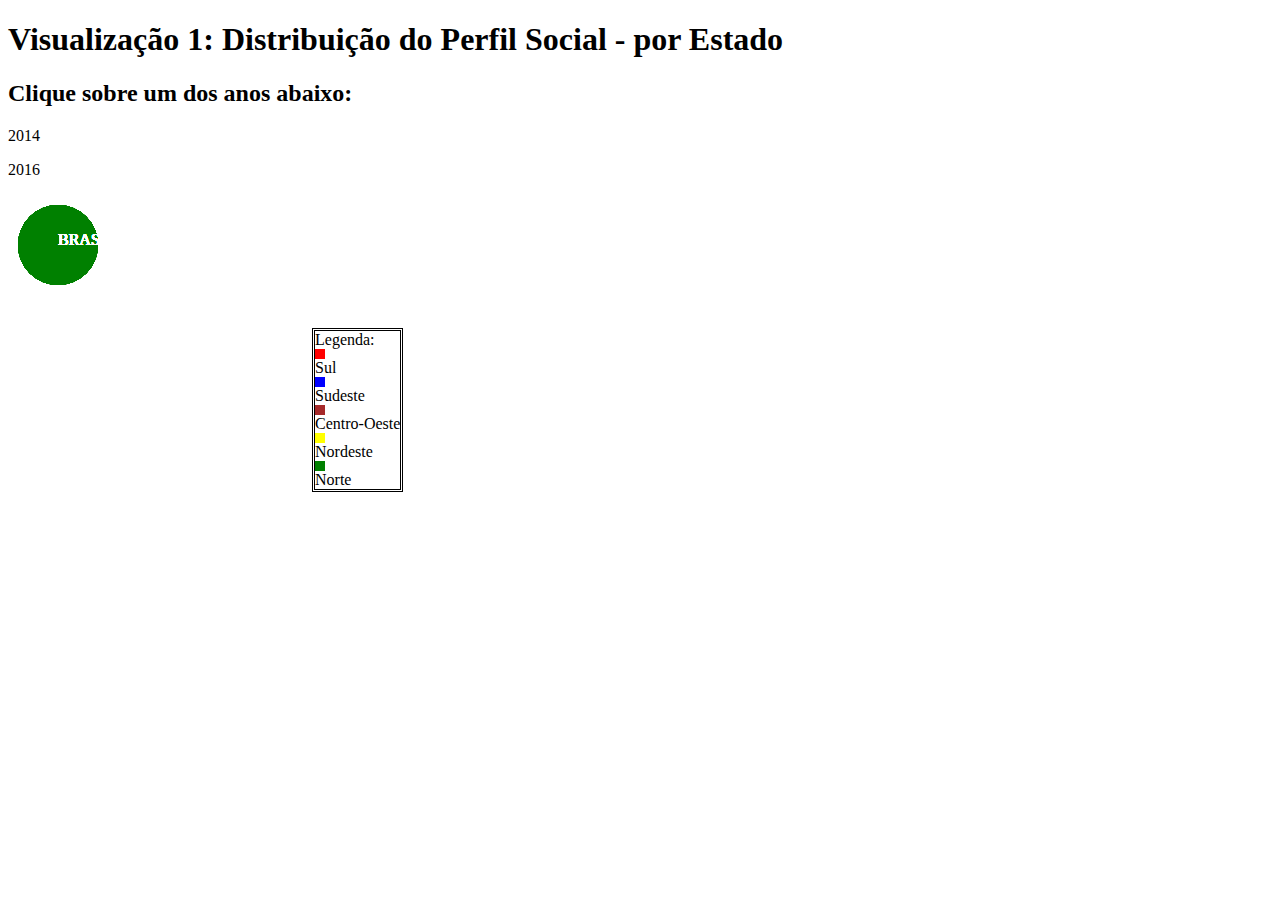
<file: index.html>
<!DOCTYPE html>
<html>
	<head>
		<meta charset="utf-8">
		<title>Grafico Dispersão</title>
		<script type = "text/javascript" src="d3/d3.v3.min.js"></script>
		<style>
		.legend{
			display: inline-grid;
			border-style: double;
		}
		.square {
			position: relative;
		  height: 10px;
  		width: 10px;
		}
		#sul{
			background-color: red;
		}
		#sudeste{
			background-color: blue;
		}
		#centroeste{
			background-color: brown;
		}
		#nordeste{
			background-color: yellow;
		}
		#norte{
			background-color: green;
		}
			.axis path,
			.axis line {
			fill: none;
			stroke: grey;
			shape-rendering: crispEdges;
			}
			.axis text {
			font-family: sans-serif;
			font-size: 11px;
			fill: olive;
			}

			circle {
				-moz-transition: all 0.3s;
				-o-transition: all 0.3s;
				-webkit-transition: all 0.3s;
				transition: all 0.3s;
			}
			circle:hover{
				fill:orange;
				stroke: orange;
				stroke-width: 5;
			}
		</style>
		<script>

		function draw(){


			//largura e altura
			var w = 1200;
			var h = 400;

			//padding
			var padding = 90;

			//criando o elemento svg
			var chart = d3.select(".chart")
				.attr("width", w)
				.attr("height", h)
				.attr("font-family", "sans-serif")
				.attr("font-size", "11px")

			//formatando eixos como porcentagem
			var formatAsPercentage = d3.format(".1%");


				//seleciona o ano e gera os circulos
				d3.selectAll("#year")
				.on("click", function() {
					//Do something mundane and annoying on click
					//alert($(this).html());
					chart.selectAll(".axis").remove();
					d3.json($(this).html() + ".json", function(error,data) {
						if (error) { //If error is not null, something went wrong.
							console.log(error); //Log the error.
						}
						else { //If no error, the file loaded correctly. Yay!
							//console.log(data); //Log the data.
							dataset = data;

							//define escala do raio
							var rScale = d3.scale.linear()
								.domain([0, d3.max(data, function(d) { return d.total; })])
								.range([10, 40]);

								//sets x-axis scale
								var xScale = d3.scale.linear()
									.domain([d3.min(data, function(d) { return (d.fem)/(d.total); })-0.001, d3.max(data, function(d) { return (d.fem)/(d.total); })])
									.range([padding, w-padding]);

								//sets y-axis scale
								var yScale = d3.scale.linear()
									.domain([d3.min(data, function(d) { return (d.csup)/(d.total); })-0.02, d3.max(data, function(d) { return (d.csup)/(d.total); })])        //0.145, 0.27
									.range([h-padding, padding]);


								//define eixo x
								var xAxis = d3.svg.axis()
									.scale(xScale)
									.tickFormat(formatAsPercentage)
									.orient("bottom");

								//define eixo y
								var yAxis = d3.svg.axis()
									.scale(yScale)
									.tickFormat(formatAsPercentage)
									.orient("left");

									//constroi o eixo x
									chart.append("g")
									.attr("class", "axis") //Assign "axis" class
									.attr("transform", "translate(0," + (h - padding) + ")")
									.call(xAxis);

									// Add the text label for the x axis
							    chart.append("text")
							        .attr("transform", "translate(" + (w/ 2) + "," + (h) + ")")
							        .style("text-anchor", "middle")
							        .text("candidatos do Gênero Feminino/Total candidatos (%)");

									//Create Y axis
									chart.append("g")
									.attr("class", "axis")
									.attr("transform", "translate(" + padding + ",0)")
									.call(yAxis);

									// Add the text label for the Y axis
							    chart.append("text")
							        .attr("transform", "rotate(-90)")
							        .attr("y", 120 - padding)
							        .attr("x",0 - (h / 2))
							        .attr("dy", "1em")
							        .style("text-anchor", "middle")
							        .text("candidatos com curso superior completo/Total de candidatos (%)");

							chart.selectAll("circle")
								.data(dataset)
								.transition()
								.duration(2000)
								//definindo propriedades dos circulos
								.attr("cx", function(d) {
									return xScale((d.fem)/(d.total));
								})
								.attr("cy", function(d) {
									return yScale((d.csup)/(d.total));
								})
								.attr("r", function(d) {
									return rScale(d.total);
								})
								.attr("fill", function(d){
									return d.regiao;
								});

							//adicionando rotulos
							chart.selectAll("text")
								.data(dataset)
								.transition()
								.duration(2000)
								.text(function(d) {
									return d.estado;
								})
								.attr("x", function(d) {
									return xScale((d.fem)/(d.total))
								})
								.attr("y", function(d) {
									return yScale((d.csup)/(d.total));
								})
								.attr("text-anchor", "middle")
								.attr("font-family", "sans-serif")
								.attr("font-size", "11px")
								.attr("fill", "white");

							chart.selectAll("circle")
								.data(dataset)
								.append("title")
									.text(function(d) {
										return "Estado:" +"\t"+"\t"+"\t" + d.nome + "\n"
										+ "Total:" +"\t"+"\t"+"\t" + d.total + "\n"
										+ "% Feminino:" +"\t"+"\t"+d.fem + "\n"
										+ "% Curso sup.completo:" +"\t"+ d.csup;
									});

/*
								$("circle").mouseover(function(){
								    $("p").css("background-color", "yellow");
								});
*/
							}
					});
				});


			}

		</script>
	</head>
	<body>
		<h1>Visualização 1: Distribuição do Perfil Social - por Estado</h1>
		<h2>Clique sobre um dos anos abaixo:</h2>
		<p id="year">2014</p>
		<p id="year">2016</p>

		</div>
		<svg class="chart">
			<circle cx="50" cy="50" r="40" fill="green" />
			<circle cx="50" cy="50" r="40" fill="green" />
			<circle cx="50" cy="50" r="40" fill="green" />
			<circle cx="50" cy="50" r="40" fill="green" />
			<circle cx="50" cy="50" r="40" fill="green" />
			<circle cx="50" cy="50" r="40" fill="green" />
			<circle cx="50" cy="50" r="40" fill="green" />
			<circle cx="50" cy="50" r="40" fill="green" />
			<circle cx="50" cy="50" r="40" fill="green" />
			<circle cx="50" cy="50" r="40" fill="green" />
			<circle cx="50" cy="50" r="40" fill="green" />
			<circle cx="50" cy="50" r="40" fill="green" />
			<circle cx="50" cy="50" r="40" fill="green" />
			<circle cx="50" cy="50" r="40" fill="green" />
			<circle cx="50" cy="50" r="40" fill="green" />
			<circle cx="50" cy="50" r="40" fill="green" />
			<circle cx="50" cy="50" r="40" fill="green" />
			<circle cx="50" cy="50" r="40" fill="green" />
			<circle cx="50" cy="50" r="40" fill="green" />
			<circle cx="50" cy="50" r="40" fill="green" />
			<circle cx="50" cy="50" r="40" fill="green" />
			<circle cx="50" cy="50" r="40" fill="green" />
			<circle cx="50" cy="50" r="40" fill="green" />
			<circle cx="50" cy="50" r="40" fill="green" />
			<circle cx="50" cy="50" r="40" fill="green" />
			<circle cx="50" cy="50" r="40" fill="green" />

			 <text x="50" y="50" fill="white">BRASIL</text>
			 <text x="50" y="50" fill="white">BRASIL</text>
			 <text x="50" y="50" fill="white">BRASIL</text>
			 <text x="50" y="50" fill="white">BRASIL</text>
			 <text x="50" y="50" fill="white">BRASIL</text>
			 <text x="50" y="50" fill="white">BRASIL</text>
			 <text x="50" y="50" fill="white">BRASIL</text>
			 <text x="50" y="50" fill="white">BRASIL</text>
			 <text x="50" y="50" fill="white">BRASIL</text>
			 <text x="50" y="50" fill="white">BRASIL</text>
			 <text x="50" y="50" fill="white">BRASIL</text>
			 <text x="50" y="50" fill="white">BRASIL</text>
			 <text x="50" y="50" fill="white">BRASIL</text>
			 <text x="50" y="50" fill="white">BRASIL</text>
			 <text x="50" y="50" fill="white">BRASIL</text>
			 <text x="50" y="50" fill="white">BRASIL</text>
			 <text x="50" y="50" fill="white">BRASIL</text>
			 <text x="50" y="50" fill="white">BRASIL</text>
			 <text x="50" y="50" fill="white">BRASIL</text>
			 <text x="50" y="50" fill="white">BRASIL</text>
			 <text x="50" y="50" fill="white">BRASIL</text>
			 <text x="50" y="50" fill="white">BRASIL</text>
			 <text x="50" y="50" fill="white">BRASIL</text>
			 <text x="50" y="50" fill="white">BRASIL</text>
			 <text x="50" y="50" fill="white">BRASIL</text>
			 <text x="50" y="50" fill="white">BRASIL</text>
		</svg>
		<div class="legend">
			Legenda:
			<div class="square" id="sul"></div>Sul
			<div class="square"id="sudeste"></div>Sudeste
			<div class="square"id="centroeste"></div>Centro-Oeste
			<div class="square"id="nordeste"></div>Nordeste
			<div class="square"id="norte"></div>Norte
		</div>

		<script type="text/javascript">

		//definindo os dados
		var dataset;
		draw();


//		}

		</script>

	</body>
	<script src="http://code.jquery.com/jquery-1.11.3.min.js"></script>
</html>
</file>
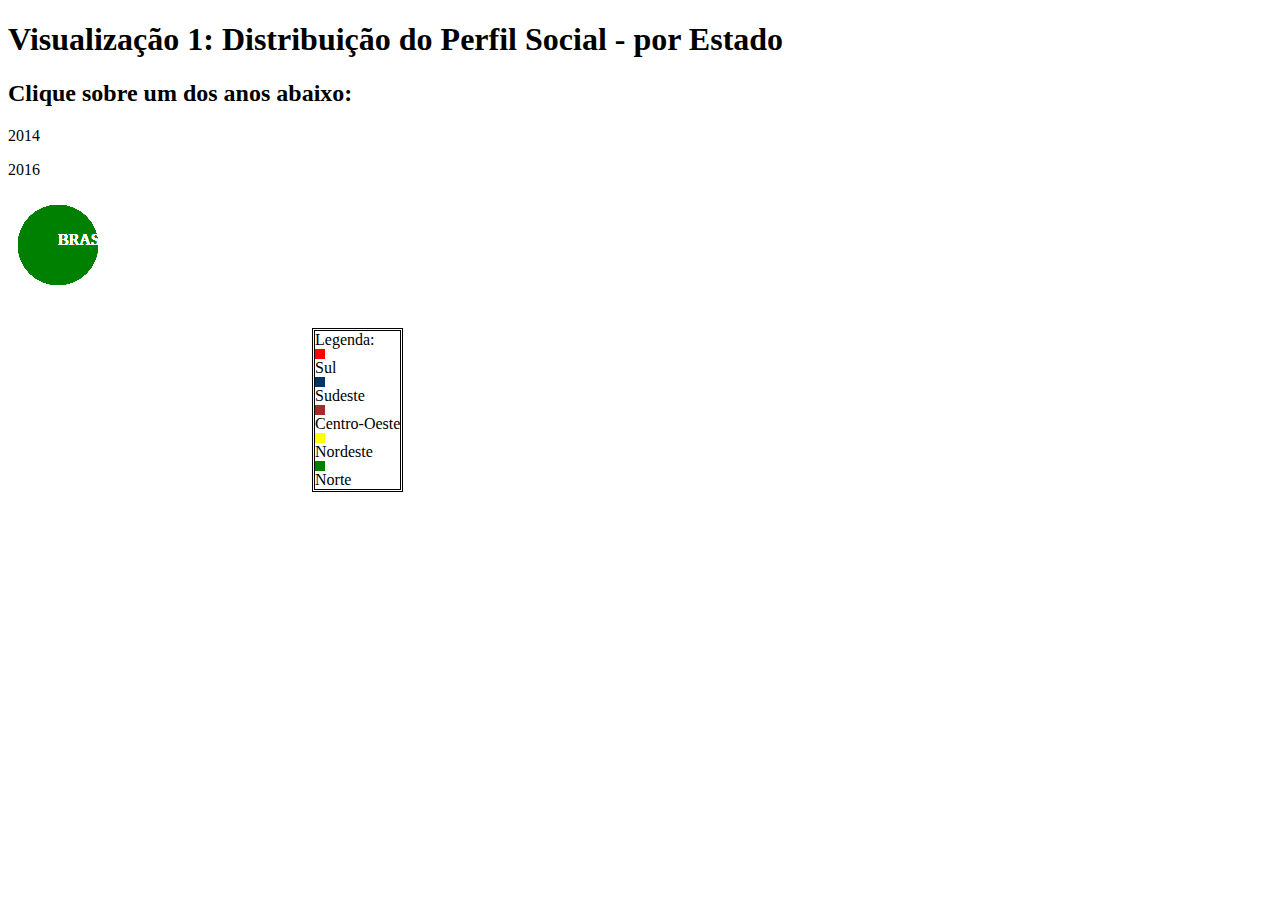
<file: visualization1.html>
<!DOCTYPE html>
<html>
	<head>
		<meta charset="utf-8">
		<title>Visualização 1</title>
		<link rel="stylesheet" type="text/css" href="css/estilos.css">
		<script type = "text/javascript" src="d3/d3.v3.min.js"></script>
		<style>
			.axis path,
			.axis line {
			fill: none;
			stroke: grey;
			shape-rendering: crispEdges;
			}
			.axis text {
			font-family: sans-serif;
			font-size: 11px;
			fill: olive;
			}

			circle {
				-moz-transition: all 0.3s;
				-o-transition: all 0.3s;
				-webkit-transition: all 0.3s;
				transition: all 0.3s;
			}
			circle:hover{
				fill:orange;
				stroke: orange;
				stroke-width: 5;
			}
		</style>
		<script>

		function draw(){


			//largura e altura
			var w = 1700;
			var h = 400;

			//padding
			var padding = 90;

			//criando o elemento svg
			var chart = d3.select(".chart")
				.attr("width", w)
				.attr("height", h)
				.attr("font-family", "sans-serif")
				.attr("font-size", "11px")

			//formatando eixos como porcentagem
			var formatAsPercentage = d3.format(".1%");


				//seleciona o ano e gera os circulos
				d3.selectAll("#year")
				.on("click", function() {
					//Do something mundane and annoying on click
					//alert($(this).html());
					chart.selectAll(".axis").remove();
					d3.json($(this).html() + ".json", function(error,data) {
						if (error) { //If error is not null, something went wrong.
							console.log(error); //Log the error.
						}
						else { //If no error, the file loaded correctly. Yay!
							//console.log(data); //Log the data.
							dataset = data;

							//define escala do raio
							var rScale = d3.scale.linear()
								.domain([0, d3.max(data, function(d) { return d.total; })])
								.range([10, 40]);

								//sets x-axis scale
								var xScale = d3.scale.linear()
									.domain([d3.min(data, function(d) { return (d.fem)/(d.total); })-0.001, d3.max(data, function(d) { return (d.fem)/(d.total); })])
									.range([padding, w-padding]);

								//sets y-axis scale
								var yScale = d3.scale.linear()
									.domain([d3.min(data, function(d) { return (d.csup)/(d.total); })-0.02, d3.max(data, function(d) { return (d.csup)/(d.total); })])        //0.145, 0.27
									.range([h-padding, padding]);


								//define eixo x
								var xAxis = d3.svg.axis()
									.scale(xScale)
									.tickFormat(formatAsPercentage)
									.orient("bottom");

								//define eixo y
								var yAxis = d3.svg.axis()
									.scale(yScale)
									.tickFormat(formatAsPercentage)
									.orient("left");

									//constroi o eixo x
									chart.append("g")
									.attr("class", "axis") //Assign "axis" class
									.attr("transform", "translate(0," + (h - padding) + ")")
									.call(xAxis);

									// Add the text label for the x axis
							    chart.append("text")
							        .attr("transform", "translate(" + (w/ 2) + "," + (h) + ")")
							        .style("text-anchor", "middle")
							        .text("candidatos do Gênero Feminino/Total candidatos (%)");

									//Create Y axis
									chart.append("g")
									.attr("class", "axis")
									.attr("transform", "translate(" + padding + ",0)")
									.call(yAxis);

									// Add the text label for the Y axis
							    chart.append("text")
							        .attr("transform", "rotate(-90)")
							        .attr("y", 120 - padding)
							        .attr("x",0 - (h / 2))
							        .attr("dy", "1em")
							        .style("text-anchor", "middle")
							        .text("candidatos com curso superior completo/Total de candidatos (%)");

							chart.selectAll("circle")
								.data(dataset)
								.transition()
								.duration(2000)
								//definindo propriedades dos circulos
								.attr("cx", function(d) {
									return xScale((d.fem)/(d.total));
								})
								.attr("cy", function(d) {
									return yScale((d.csup)/(d.total));
								})
								.attr("r", function(d) {
									return rScale(d.total);
								})
								.attr("fill", function(d){
									return d.regiao;
								});

							//adicionando rotulos
							chart.selectAll("text")
								.data(dataset)
								.transition()
								.duration(2000)
								.text(function(d) {
									return d.estado;
								})
								.attr("x", function(d) {
									return xScale((d.fem)/(d.total))
								})
								.attr("y", function(d) {
									return yScale((d.csup)/(d.total));
								})
								.attr("text-anchor", "middle")
								.attr("font-family", "sans-serif")
								.attr("font-size", "11px")
								.attr("fill", "white");

							chart.selectAll("circle")
								.data(dataset)
								.append("title")
									.text(function(d) {
										return "Estado:" +"\t"+"\t"+"\t" + d.nome + "\n"
										+ "Total:" +"\t"+"\t"+"\t" + d.total + "\n"
										+ "% Feminino:" +"\t"+"\t"+d.fem + "\n"
										+ "% Curso sup.completo:" +"\t"+ d.csup;
									});

							}
					});
				});


			}

		</script>
	</head>
	<body>
		<h1>Visualização 1: Distribuição do Perfil Social - por Estado</h1>
		<h2>Clique sobre um dos anos abaixo:</h2>
		<p id="year">2014</p>
		<p id="year">2016</p>

		<svg class="chart">
			<circle cx="50" cy="50" r="40" fill="green" />
			<circle cx="50" cy="50" r="40" fill="green" />
			<circle cx="50" cy="50" r="40" fill="green" />
			<circle cx="50" cy="50" r="40" fill="green" />
			<circle cx="50" cy="50" r="40" fill="green" />
			<circle cx="50" cy="50" r="40" fill="green" />
			<circle cx="50" cy="50" r="40" fill="green" />
			<circle cx="50" cy="50" r="40" fill="green" />
			<circle cx="50" cy="50" r="40" fill="green" />
			<circle cx="50" cy="50" r="40" fill="green" />
			<circle cx="50" cy="50" r="40" fill="green" />
			<circle cx="50" cy="50" r="40" fill="green" />
			<circle cx="50" cy="50" r="40" fill="green" />
			<circle cx="50" cy="50" r="40" fill="green" />
			<circle cx="50" cy="50" r="40" fill="green" />
			<circle cx="50" cy="50" r="40" fill="green" />
			<circle cx="50" cy="50" r="40" fill="green" />
			<circle cx="50" cy="50" r="40" fill="green" />
			<circle cx="50" cy="50" r="40" fill="green" />
			<circle cx="50" cy="50" r="40" fill="green" />
			<circle cx="50" cy="50" r="40" fill="green" />
			<circle cx="50" cy="50" r="40" fill="green" />
			<circle cx="50" cy="50" r="40" fill="green" />
			<circle cx="50" cy="50" r="40" fill="green" />
			<circle cx="50" cy="50" r="40" fill="green" />
			<circle cx="50" cy="50" r="40" fill="green" />

			 <text x="50" y="50" fill="white">BRASIL</text>
			 <text x="50" y="50" fill="white">BRASIL</text>
			 <text x="50" y="50" fill="white">BRASIL</text>
			 <text x="50" y="50" fill="white">BRASIL</text>
			 <text x="50" y="50" fill="white">BRASIL</text>
			 <text x="50" y="50" fill="white">BRASIL</text>
			 <text x="50" y="50" fill="white">BRASIL</text>
			 <text x="50" y="50" fill="white">BRASIL</text>
			 <text x="50" y="50" fill="white">BRASIL</text>
			 <text x="50" y="50" fill="white">BRASIL</text>
			 <text x="50" y="50" fill="white">BRASIL</text>
			 <text x="50" y="50" fill="white">BRASIL</text>
			 <text x="50" y="50" fill="white">BRASIL</text>
			 <text x="50" y="50" fill="white">BRASIL</text>
			 <text x="50" y="50" fill="white">BRASIL</text>
			 <text x="50" y="50" fill="white">BRASIL</text>
			 <text x="50" y="50" fill="white">BRASIL</text>
			 <text x="50" y="50" fill="white">BRASIL</text>
			 <text x="50" y="50" fill="white">BRASIL</text>
			 <text x="50" y="50" fill="white">BRASIL</text>
			 <text x="50" y="50" fill="white">BRASIL</text>
			 <text x="50" y="50" fill="white">BRASIL</text>
			 <text x="50" y="50" fill="white">BRASIL</text>
			 <text x="50" y="50" fill="white">BRASIL</text>
			 <text x="50" y="50" fill="white">BRASIL</text>
			 <text x="50" y="50" fill="white">BRASIL</text>
		</svg>
		<div class="legend">
			Legenda:
			<div class="square" id="sul"></div>Sul
			<div class="square"id="sudeste"></div>Sudeste
			<div class="square"id="centroeste"></div>Centro-Oeste
			<div class="square"id="nordeste"></div>Nordeste
			<div class="square"id="norte"></div>Norte
		</div>

		<script type="text/javascript">

		//definindo os dados
		var dataset;
		draw();


//		}

		</script>

	</body>
	<script src="http://code.jquery.com/jquery-1.11.3.min.js"></script>
</html>
</file>
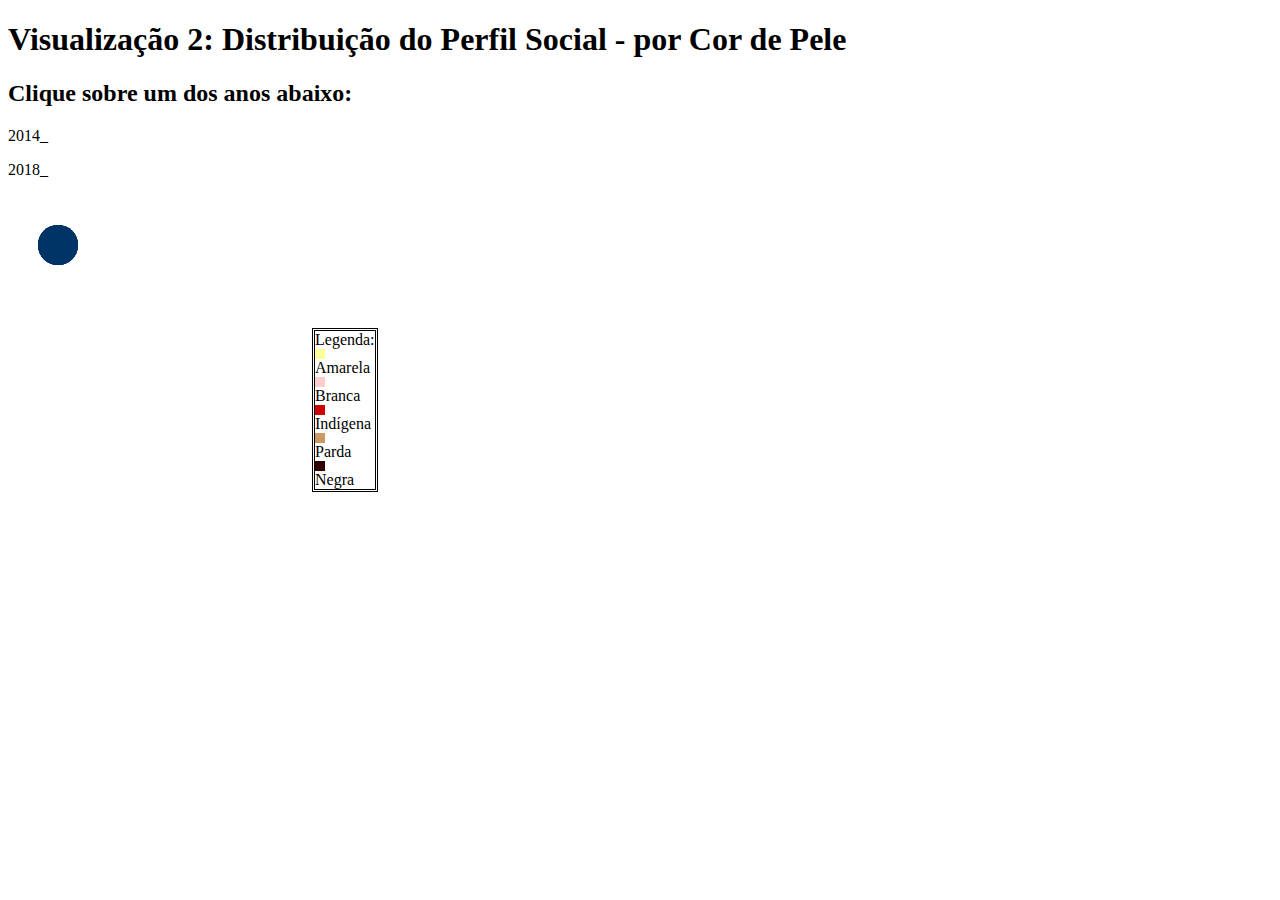
<file: visualization2.html>
<!DOCTYPE html>
<html>
	<head>
		<meta charset="utf-8">
		<title>Visualização 2</title>
		<link rel="stylesheet" type="text/css" href="css/estilos.css">
		<script type = "text/javascript" src="d3/d3.v3.min.js"></script>
		<style>
			.axis path,
			.axis line {
  			fill: none;
  			stroke: grey;
  			shape-rendering: crispEdges;
			}
			.axis text {
  			font-family: sans-serif;
  			font-size: 11px;
  			fill: olive;
			}

			circle {
				-moz-transition: all 0.3s;
				-o-transition: all 0.3s;
				-webkit-transition: all 0.3s;
				transition: all 0.3s;
			}
			circle:hover{
				fill:blue;
				stroke: blue;
				stroke-width: 5;
			}
		</style>
		<script>


			function drawSkin(){

				//largura e altura
				var w = 1700;
				var h = 400;

				//padding
				var padding = 90;

				//criando o elemento svg
				var chart = d3.select(".chart")
					.attr("width", w)
					.attr("height", h)
					.attr("font-family", "sans-serif")
					.attr("font-size", "11px")

				//formatando eixos como porcentagem
				var formatAsPercentage = d3.format(".1%");


					//seleciona o ano e gera os circulos
					d3.selectAll("#year")
					.on("click", function() {
						//Do something mundane and annoying on click
						//alert($(this).html());
						chart.selectAll(".axis").remove();
						d3.json($(this).html() + ".json", function(error,data) {
							if (error) { //If error is not null, something went wrong.
								console.log(error); //Log the error.
							}
							else { //If no error, the file loaded correctly. Yay!
								//console.log(data); //Log the data.
								dataset = data;

								//define escala do raio
								var rScale = d3.scale.linear()
									.domain([d3.min(data, function(d) { return d.totalGrupo; }), d3.max(data, function(d) { return d.totalGrupo; })])
									.range([10, 60]);

									//sets x-axis scale
									var xScale = d3.scale.log()
										.domain([d3.min(data, function(d) { return (d.fem)/(d.total); })-0.001, d3.max(data, function(d) { return (d.fem)/(d.total); })])
										.range([padding, w-padding]);

									//sets y-axis scale
									var yScale = d3.scale.linear()
										.domain([d3.min(data, function(d) { return (d.csup)/(d.total); })-0.02, d3.max(data, function(d) { return (d.csup)/(d.total); })])        //0.145, 0.27
										.range([h-padding, padding]);


									//define eixo x
									var xAxis = d3.svg.axis()
										.scale(xScale)
										.tickFormat(formatAsPercentage)
										.orient("bottom");

									//define eixo y
									var yAxis = d3.svg.axis()
										.scale(yScale)
										.tickFormat(formatAsPercentage)
										.orient("left");

										//constroi o eixo x
										chart.append("g")
										.attr("class", "axis") //Assign "axis" class
										.attr("transform", "translate(0," + (h - padding) + ")")
										.call(xAxis);

										// Add the text label for the x axis
								    chart.append("text")
								        .attr("transform", "translate(" + (w/ 2) + "," + (h) + ")")
								        .style("text-anchor", "middle")
								        .text("candidatos do Gênero Feminino/Total candidatos (%)");

										//Create Y axis
										chart.append("g")
										.attr("class", "axis")
										.attr("transform", "translate(" + padding + ",0)")
										.call(yAxis);

										// Add the text label for the Y axis
								    chart.append("text")
								        .attr("transform", "rotate(-90)")
								        .attr("y", 120 - padding)
								        .attr("x",0 - (h / 2))
								        .attr("dy", "1em")
								        .style("text-anchor", "middle")
								        .text("candidatos com curso superior completo/Total de candidatos (%)");

								chart.selectAll("circle")
									.data(dataset)
									.transition()
									.duration(2000)
									//definindo propriedades dos circulos
									.attr("cx", function(d) {
										return xScale((d.fem)/(d.total));
									})
									.attr("cy", function(d) {
										return yScale((d.csup)/(d.total));
									})
									.attr("r", function(d) {
										return rScale(d.totalGrupo);
									})
									.attr("fill", function(d){
										return d.skin;
									});

								//adicionando rotulos
								chart.selectAll("text")
									.data(dataset)
									.transition()
									.duration(2000)
									.text(function(d) {
										return d.cor;
									})
									.attr("x", function(d) {
										return xScale((d.fem)/(d.total))
									})
									.attr("y", function(d) {
										return yScale((d.csup)/(d.total));
									})
									.attr("text-anchor", "middle")
									.attr("font-family", "sans-serif")
									.attr("font-size", "11px")
									.attr("fill", "white");

								chart.selectAll("circle")
									.data(dataset)
									.append("title")
										.text(function(d) {
											return "Cor:" +"\t"+"\t"+"\t" + d.cor + "\n"
											+ "Total do grupo:" +"\t"+"\t" + d.totalGrupo + "\n"
											+ "Feminino:" +"\t"+"\t"+d.fem + "\n"
											+ "Curso sup.completo:" +"\t"+ d.csup;
										});

								}
						});
					});


				}

		</script>
	</head>
	<body>

		<h1>Visualização 2: Distribuição do Perfil Social - por Cor de Pele</h1>
		<h2>Clique sobre um dos anos abaixo:</h2>
		<p id="year">2014_</p>
		<p id="year">2018_</p>

		<svg class="chart">
			<circle cx="50" cy="50" r="20" fill="#003366" />
			<circle cx="50" cy="50" r="20" fill="#003366" />
			<circle cx="50" cy="50" r="20" fill="#003366" />
      <circle cx="50" cy="50" r="20" fill= "#003366" />
			<circle cx="50" cy="50" r="20" fill="#003366" />
			<text x="50" y="50" fill="white"></text>
			<text x="50" y="50" fill="white"></text>
			<text x="50" y="50" fill="white"></text>
			<text x="50" y="50" fill="white"></text>
			<text x="50" y="50" fill="white"></text>
    </svg>
      <div class="legend">
			Legenda:
  			<div class="square" id="amarela"></div>Amarela
  			<div class="square"id="branca"></div>Branca
  			<div class="square"id="indigena"></div>Indígena
  			<div class="square"id="parda"></div>Parda
  			<div class="square"id="negra"></div>Negra
  		</div>

		<script type="text/javascript">

		//definindo os dados
		var dataset;
		drawSkin();

		</script>

	</body>
	<script src="http://code.jquery.com/jquery-1.11.3.min.js"></script>

</html>
</file>
<file: css/estilos.css>
.legend{
  display: inline-grid;
  border-style: double;
}
.square {
  position: relative;
  height: 10px;
  width: 10px;
}
#sul{
  background-color: red;
}
#sudeste{
  background-color: #003366;
}
#centroeste{
  background-color: brown;
}
#nordeste{
  background-color: yellow;
}
#norte{
  background-color: green;
}
#negra{
  background-color: #330000;
}
#parda{
  background-color: #cc9966;
}
#branca{
  background-color: #ffcccc;
}
#amarela{
  background-color: #ffff99;
}
#indigena{
  background-color: #cc0000;
}
</file>
